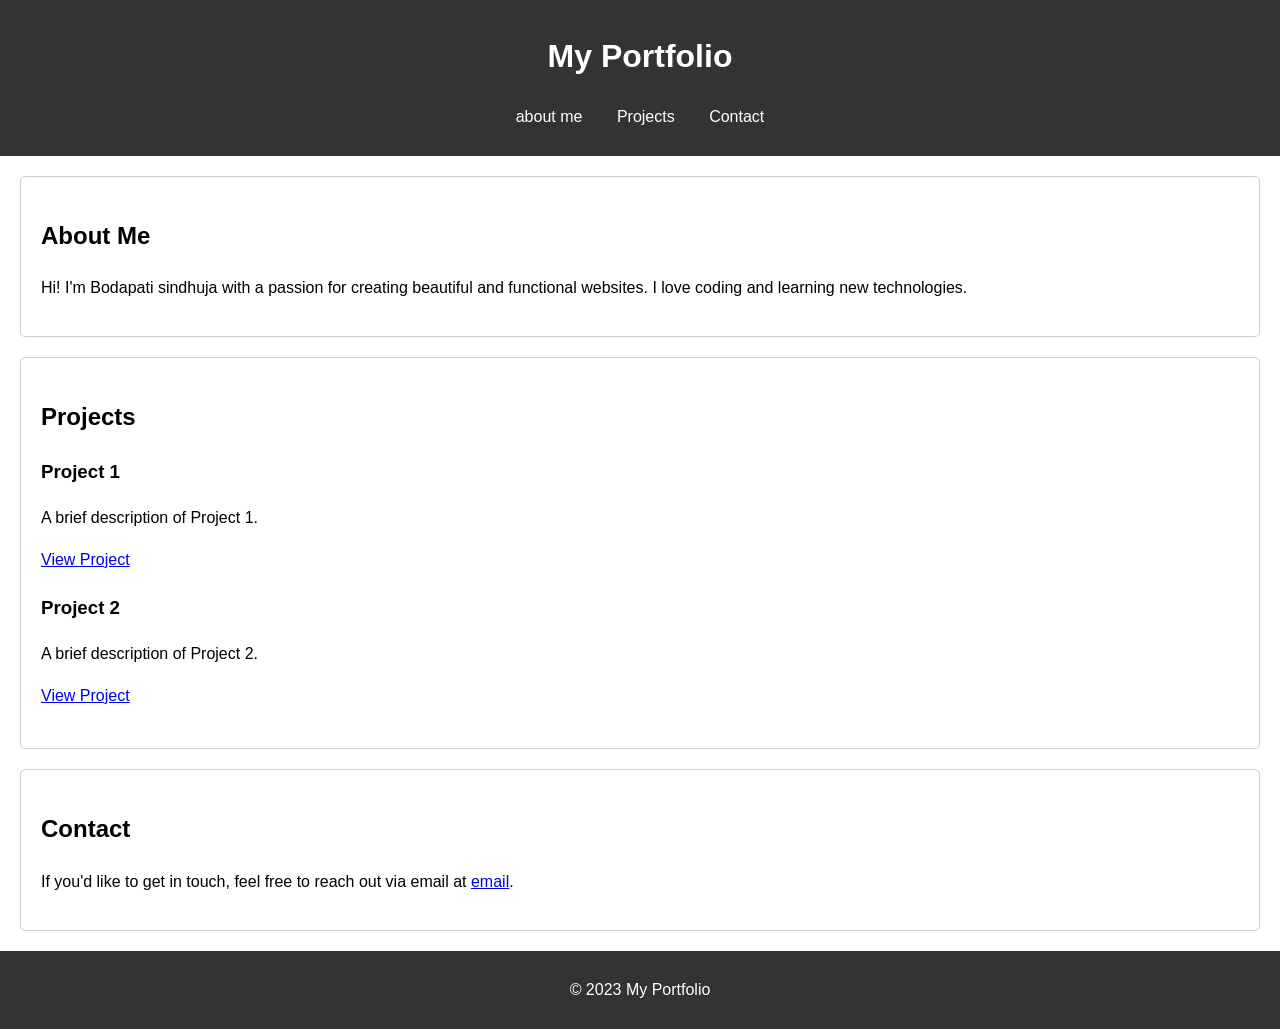
<file: index.html>
<!DOCTYPE html>
<html lang="en">
<head>
    <meta charset="UTF-8">
    <meta name="viewport" content="width=device-width, initial-scale=1.0">
    <title>My Portfolio</title>
    <link rel="stylesheet" href="styles.css">
</head>
<body>
    <header>
        <h1>My Portfolio</h1>
        <nav>
            <ul>
                <li><a href="#about">about me</a></li>
                <li><a href="#projects">Projects</a></li>
                <li><a href="#contact">Contact</a></li>
            </ul>
        </nav>
    </header>

    <section id="about">
        <h2>About Me</h2>
        <p>Hi! I'm Bodapati sindhuja with a passion for creating beautiful and functional websites. I love coding and learning new technologies.</p>
    </section>

    <section id="projects">
        <h2>Projects</h2>
        <div class="project">
            <h3>Project 1</h3>
            <p>A brief description of Project 1.</p>
            <a href="https://github.com/sindhuja6320/webprojects/blob/main/profilecard.html" target="_blank">View Project</a>
        </div>
        <div class="project">
            <h3>Project 2</h3>
            <p>A brief description of Project 2.</p>
            <a href="https://github.com/sindhuja6320/webprojects/blob/main/simplerecipe.html" target="_blank">View Project</a>
        </div>
            </section>

    <section id="contact">
        <h2>Contact</h2>
        <p>If you'd like to get in touch, feel free to reach out via email at <a href="bodaptisindhuja8@gmail.com">email</a>.</p>
    </section>

    <footer>
        <p>&copy; 2023 My Portfolio</p>
    </footer>
</body>
</html>
</file>
<file: styles.css>
body {
    font-family: Arial, sans-serif;
    line-height: 1.6;
    margin: 0;
    padding: 0;
}

header {
    background: #333;
    color: #fff;
    padding: 10px 0;
    text-align: center;
}

nav ul {
    list-style: none;
    padding: 0;
}

nav ul li {
    display: inline;
    margin: 0 15px;
}

nav ul li a {
    color: #fff;
    text-decoration: none;
}

section {
    padding: 20px;
    margin: 20px;
    border: 1px solid #ccc;
    border-radius: 5px;
}

.project {
    margin-bottom: 20px;
}

footer {
    text-align: center;
    padding: 10px 0;
    background: #333;
    color: #fff;
    position: relative;
    bottom: 0;
    width: 100%;
}
</file>
